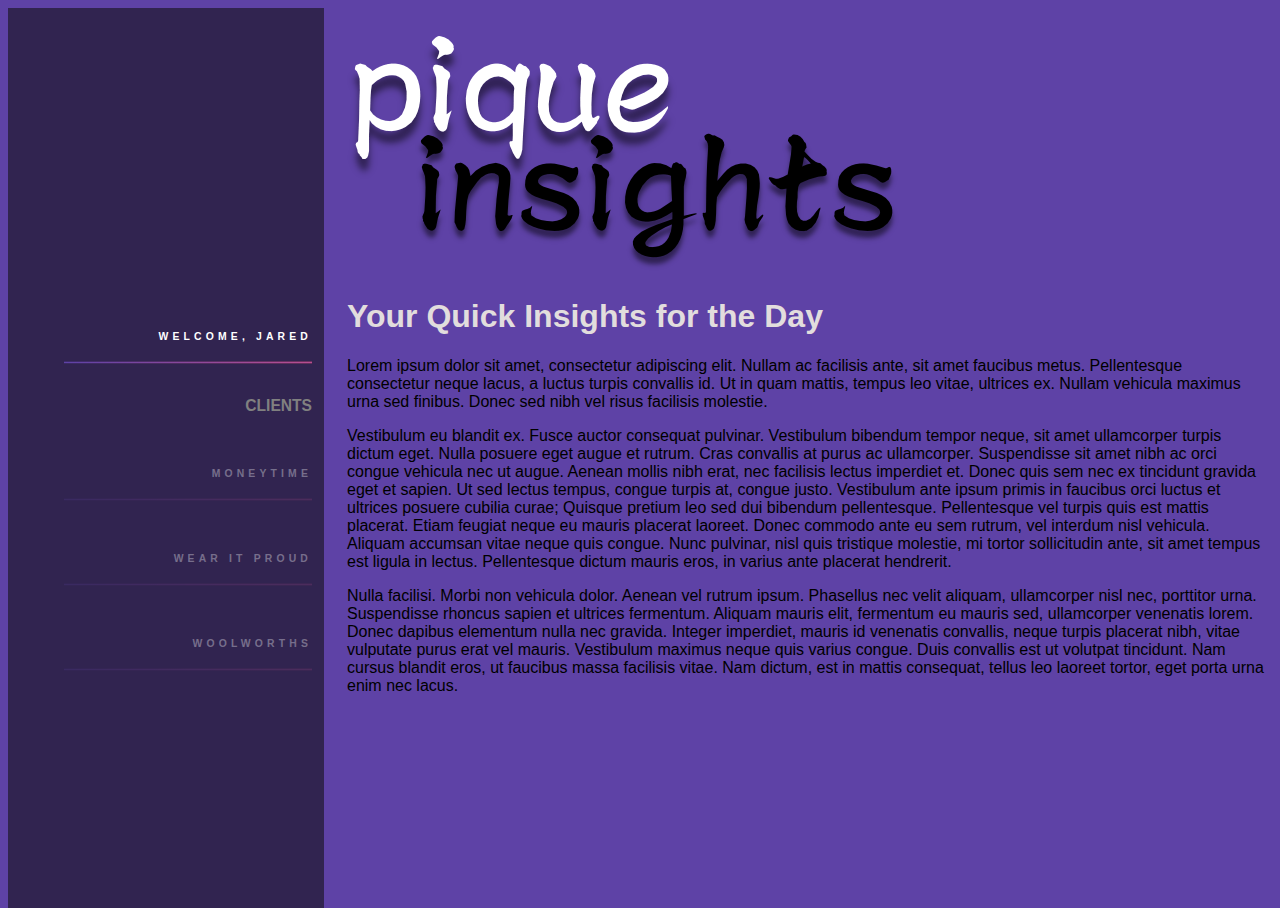
<file: pique/index.html>
<html>
  <head>
    <link rel="stylesheet" href="./main.css" />
  </head>
  <body>
    <main class="main">
      <aside class="sidebar">
        <nav class="nav">
          <ul>
            <li><a href="#">Welcome, Jared</a></li>
            <h2>Clients</h2>
            <li><a href="#">MoneyTime</a></li>
            <li><a href="#">Wear It Proud</a></li>
            <li><a href="#">Woolworths</a></li>
          </ul>
        </nav>
      </aside>

      <section class="dashboard">
        <iframe id="container" class="container"> </iframe>
      </section>
    </main>
    <script type="text/javascript">
      const activeClassName = "active"

      function loadSite(i) {
        let sites = [
          "./main.html",
          "https://app.databox.com/datawall/3cd6f5ae052569e62750e8d04becfa6e0633241af",
          "https://app.databox.com/datawall/985e5e4aae82d06a6bbbbaaab984d00b063478fbe?boardId=951636",
          "./dream.html",
        ]
        if (i < 0 || i > sites.length) {
          i = 0
        }
        // change the active link
        const el = document.querySelectorAll(".nav ul li")
        for (let j = 0; j < el.length; j++) {
          if (i === j) {
            el[j].classList.add(activeClassName)
          } else {
            el[j].classList.remove(activeClassName)
          }
        }

        // load the content
        document.getElementById("container").src = sites[i]
      }

      window.addEventListener("load", (evt) => {
        const el = document.querySelectorAll(".nav ul li")
        for (let j = 0; j < el.length; j++) {
          if (el[j]) {
            el[j].onclick = () => {
              loadSite(j)
            }
          }
        }
        loadSite(0)
      })
    </script>
  </body>
</html>
</file>
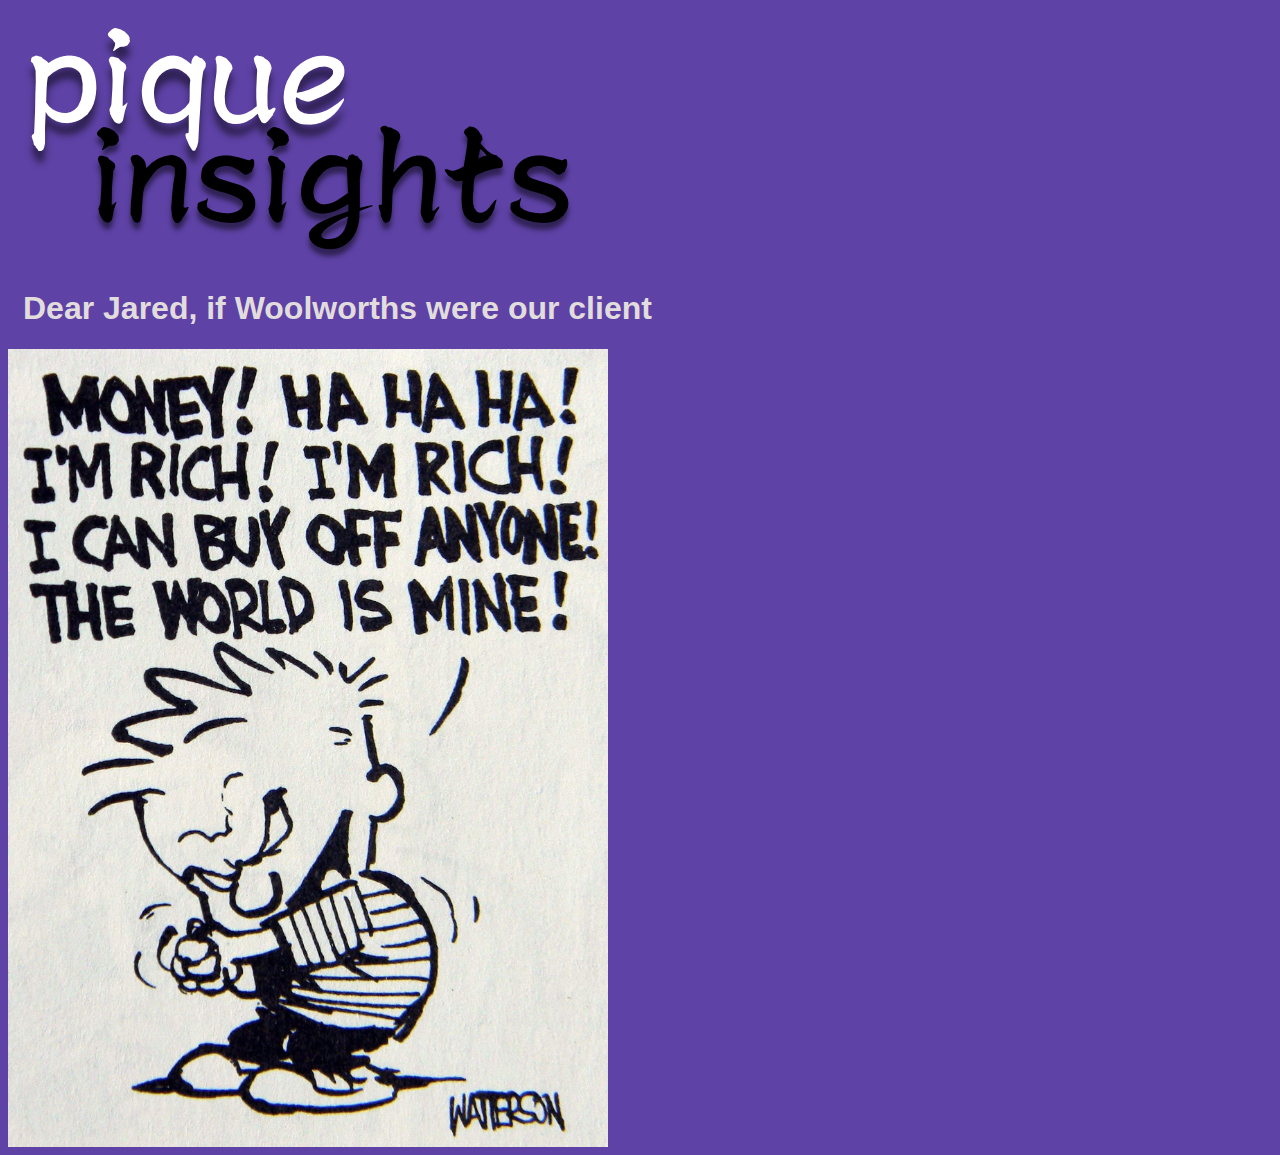
<file: pique/dream.html>
<html>
  <head>
    <link rel="stylesheet" href="./main.css" />
  </head>
  <body>
    <img src="./logo.png" />
    <br />
    <h1>Dear Jared, if Woolworths were our client</h1>
    <img src="./hobbes.jpg" style="max-width: 600px" />
  </body>
</html>
</file>
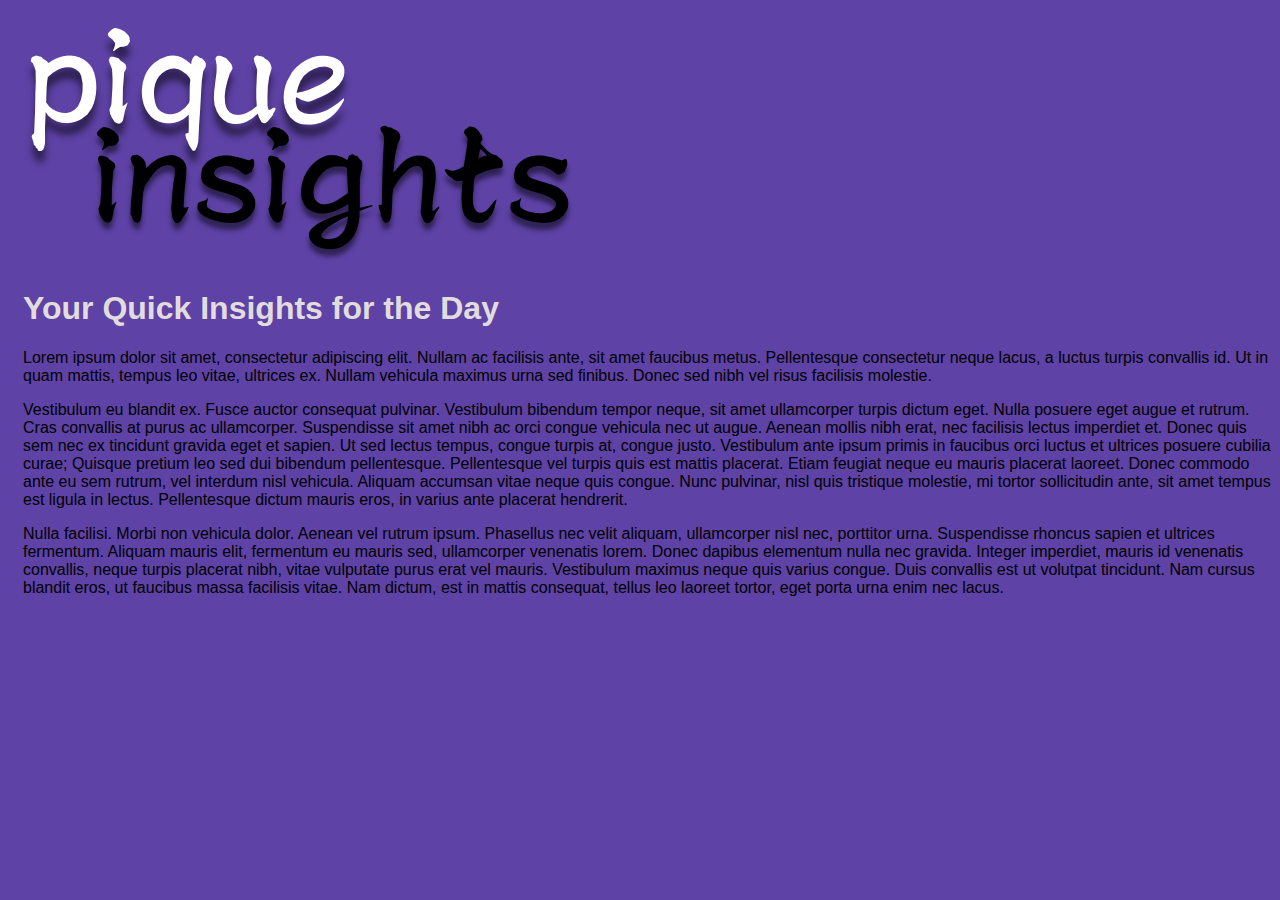
<file: pique/main.html>
<html>
  <head>
    <link rel="stylesheet" href="./main.css" />
  </head>
  <body>
    <img src="./logo.png" />
    <br />
    <h1>Your Quick Insights for the Day</h1>
    <p>
      Lorem ipsum dolor sit amet, consectetur adipiscing elit. Nullam ac
      facilisis ante, sit amet faucibus metus. Pellentesque consectetur neque
      lacus, a luctus turpis convallis id. Ut in quam mattis, tempus leo vitae,
      ultrices ex. Nullam vehicula maximus urna sed finibus. Donec sed nibh vel
      risus facilisis molestie.
    </p>
    <p>
      Vestibulum eu blandit ex. Fusce auctor consequat pulvinar. Vestibulum
      bibendum tempor neque, sit amet ullamcorper turpis dictum eget. Nulla
      posuere eget augue et rutrum. Cras convallis at purus ac ullamcorper.
      Suspendisse sit amet nibh ac orci congue vehicula nec ut augue. Aenean
      mollis nibh erat, nec facilisis lectus imperdiet et. Donec quis sem nec ex
      tincidunt gravida eget et sapien. Ut sed lectus tempus, congue turpis at,
      congue justo. Vestibulum ante ipsum primis in faucibus orci luctus et
      ultrices posuere cubilia curae; Quisque pretium leo sed dui bibendum
      pellentesque. Pellentesque vel turpis quis est mattis placerat. Etiam
      feugiat neque eu mauris placerat laoreet. Donec commodo ante eu sem
      rutrum, vel interdum nisl vehicula. Aliquam accumsan vitae neque quis
      congue. Nunc pulvinar, nisl quis tristique molestie, mi tortor
      sollicitudin ante, sit amet tempus est ligula in lectus. Pellentesque
      dictum mauris eros, in varius ante placerat hendrerit.
    </p>
    <p>
      Nulla facilisi. Morbi non vehicula dolor. Aenean vel rutrum ipsum.
      Phasellus nec velit aliquam, ullamcorper nisl nec, porttitor urna.
      Suspendisse rhoncus sapien et ultrices fermentum. Aliquam mauris elit,
      fermentum eu mauris sed, ullamcorper venenatis lorem. Donec dapibus
      elementum nulla nec gravida. Integer imperdiet, mauris id venenatis
      convallis, neque turpis placerat nibh, vitae vulputate purus erat vel
      mauris. Vestibulum maximus neque quis varius congue. Duis convallis est ut
      volutpat tincidunt. Nam cursus blandit eros, ut faucibus massa facilisis
      vitae. Nam dictum, est in mattis consequat, tellus leo laoreet tortor,
      eget porta urna enim nec lacus.
    </p>
  </body>
</html>
</file>
<file: pique/main.css>
@import url("https://fonts.googleapis.com/css?family=Open+Sans");

html {
  font-family: Arial;
  font-size: 16px;
  background: #5e42a6;
}

.sidebar {
  position: fixed;
  width: 25%;
  height: 100vh;
  background: #312450;
  font-size: 0.65em;
}

.nav {
  position: relative;
  margin: 0 5%;
  text-align: right;
  top: 50%;
  transform: translateY(-50%);
  font-weight: bold;
}

.nav ul {
  list-style: none;
}

.nav ul li {
  position: relative;
  margin: 3.2em 0;
}

.nav ul li a {
  line-height: 5em;
  text-transform: uppercase;
  text-decoration: none;
  letter-spacing: 0.4em;
  color: rgba(255, 255, 255, 0.35);
  display: block;
  transition: all ease-out 300ms;
}

.nav ul li.active a {
  color: white;
}

.nav ul li:not(.active)::after {
  opacity: 0.2;
}

.nav ul li:not(.active):hover a {
  color: rgba(255, 255, 255, 0.75);
}

.nav ul li::after {
  content: "";
  position: absolute;
  width: 100%;
  height: 0.2em;
  background: black;
  left: 0;
  bottom: 0;
  background-image: linear-gradient(to right, #5e42a6, #b74e91);
}

.dashboard {
  position: relative;
  width: 75%;
  float: right;
  height: 100vh;
}

.dashboard .container {
  display: flex;
  flex-direction: column;
  align-items: center;
  justify-content: center;
  height: 100%;
  width: 100%;
  border: none;
  overflow: hidden;
}

.dashboard a {
  position: relative;
}

.dashboard p {
  text-transform: uppercase;
  font-size: 1em;
  letter-spacing: 0.1em;
  color: #FFF;
  font-weight: bold;
  margin-top: 20px;
}

h2 {
  text-transform: uppercase;
  color: gray
}

h1 {
  text-decoration: double;
  padding-left: 15px;
  color: rgb(226, 221, 221)

}

p {
  padding-left: 15px
}
</file>
